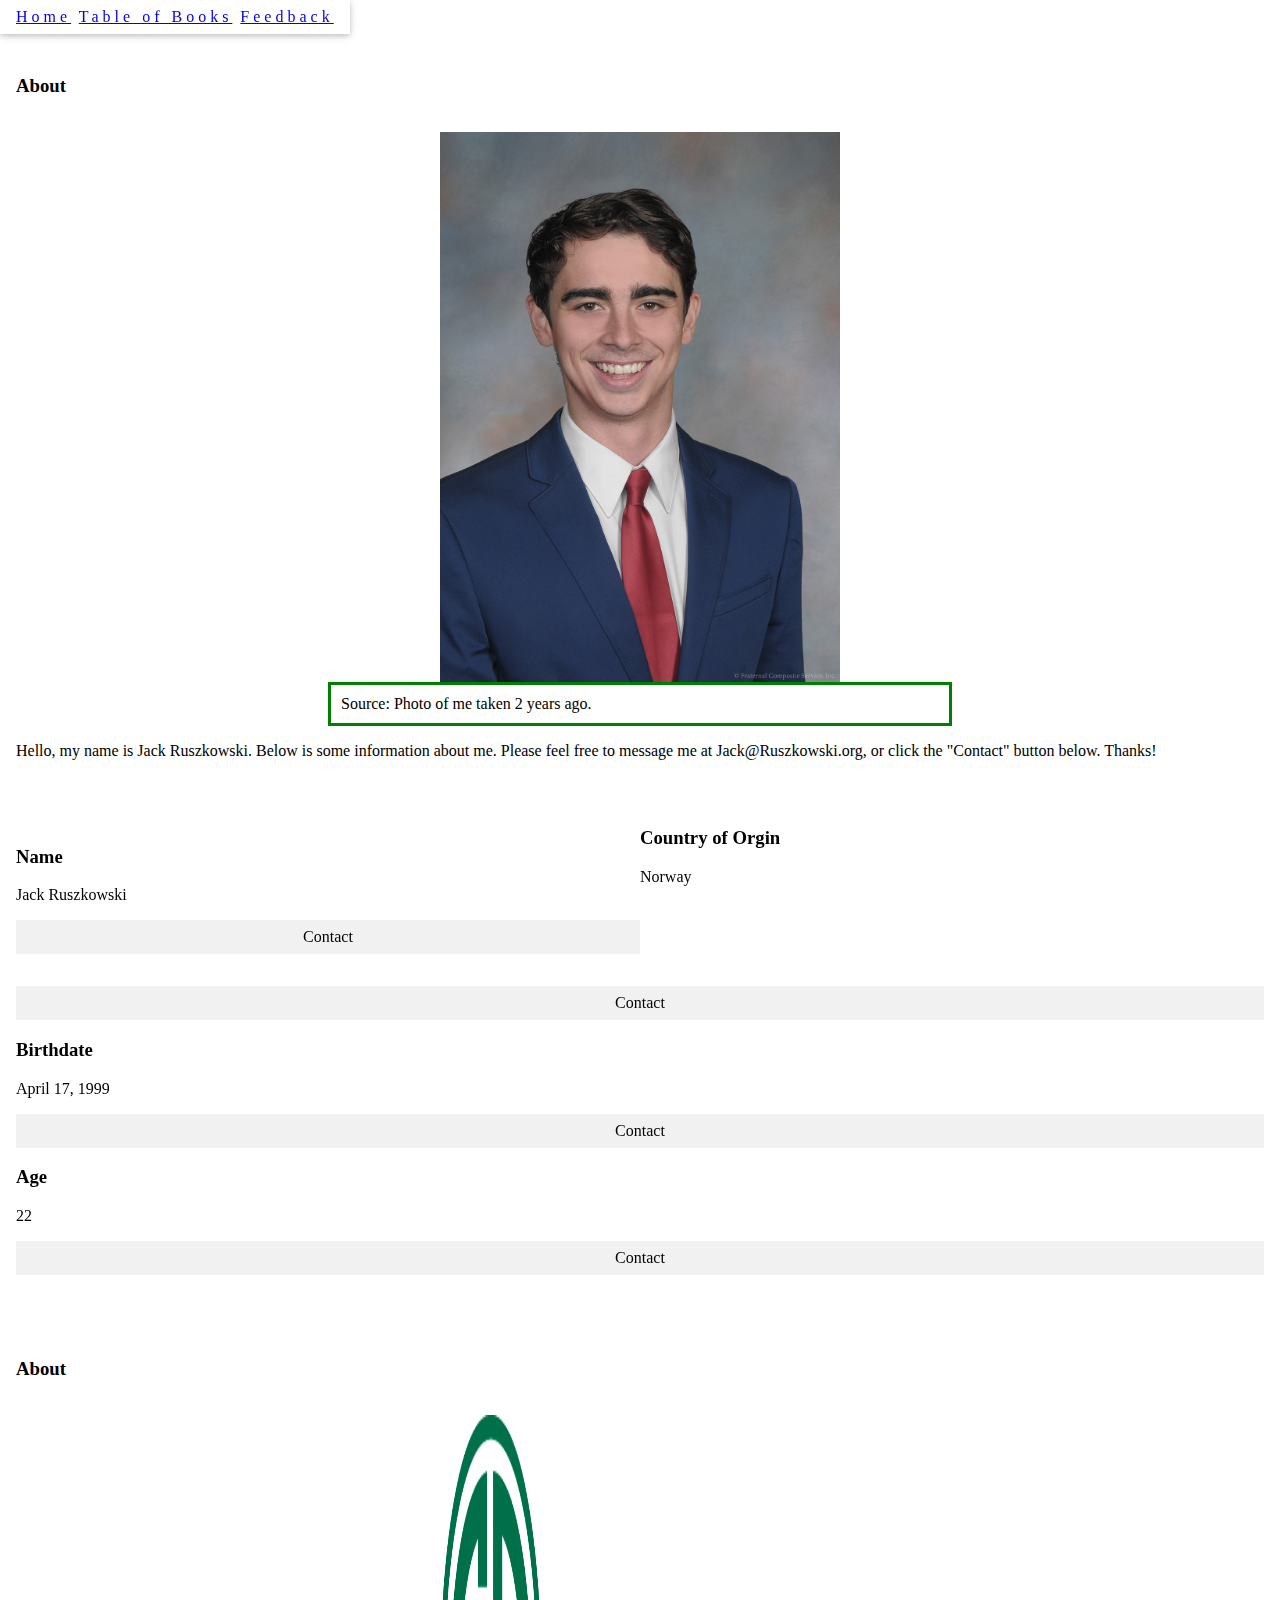
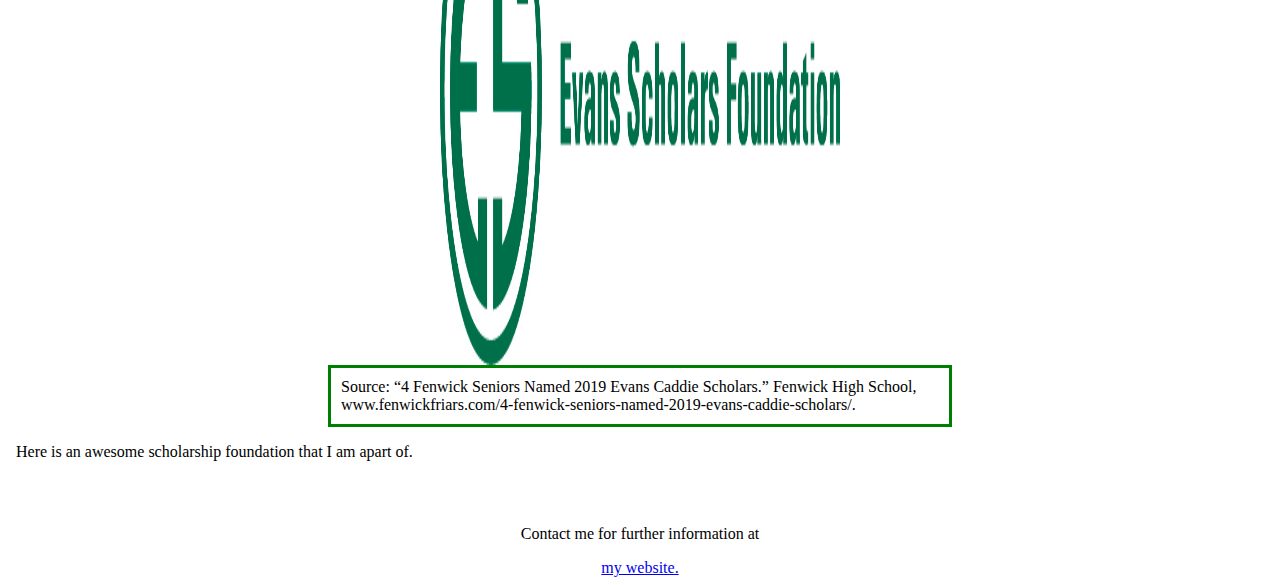
<file: public/index.html>
<!doctype html>
<html>
  <head>
    <title>My Home Page</title>
    <link rel="stylesheet" href="https://cdn.jsdelivr.net/npm/bootstrap@4.5.3/dist/css/bootstrap.min.css" integrity="sha384-TX8t27EcRE3e/ihU7zmQxVncDAy5uIKz4rEkgIXeMed4M0jlfIDPvg6uqKI2xXr2" crossorigin="anonymous">
  </head>
<meta charset="UTF-8">
<meta name="viewport" content="width=device-width, initial-scale=1">
<link rel="stylesheet" href="css/css.css">
<body>

<!-- Navbar (sit on top) -->
<div class="top">
  <div class="bar white wide padding card">
    <!-- Float links to the right. Hide them on small screens -->
    <div class="right ">
      <a href="index.html">Home</a>
      <a href="table.html">Table of Books</a>
      <a href="feedback.html">Feedback</a>
    </div>
  </div>
</div>

<!-- Header -->
<header class="p-3 mb-2 bg-info text-white" style="max-width:1500px;" id="home">
</header>

<!-- Page content -->
<div class="content padding" style="max-width:1564px">



  <!-- About Section -->
  <div class="container padding-32" id="about">
    <h3 class="-border-bottom border-light-grey padding-16">About</h3>
    <div class = "head">
      <a href="img/Headshot.jpg"  target="_blank"><img class = "heading" src="img/Headshot.jpg"></a>
    </div>
    <p class = "center">Source: Photo of me taken 2 years ago.</p>
    <p>Hello, my name is Jack Ruszkowski. Below is some information about me. Please feel free to message me at Jack@Ruszkowski.org, or click the "Contact" button below. Thanks!
    </p>
  </div>

  <div class="row-padding grayscale">
    <div class="col l3 m6 margin-bottom">
      <h3>Name</h3>
      <p class="w3-opacity">Jack Ruszkowski</p>
      <p><a class="button" href="mailto: jack@ruszkowski.org">Contact</a></p>
    </div>
    <div class="w3-col l3 m6 margin-bottom">
      <h3>Country of Orgin</h3>
      <p class="w3-opacity">Norway</p>
      <p><a class="button" href="mailto: jack@ruszkowski.org">Contact</a></p>
    </div>
    <div class="w3-col l3 m6 margin-bottom">
      <h3>Birthdate</h3>
      <p class="w3-opacity">April 17, 1999</p>
      <p><a class="button" href="mailto: jack@ruszkowski.org">Contact</a></p>
    </div>
    <div class="w3-col l3 m6 margin-bottom">
      <h3>Age</h3>
      <p class="w3-opacity">22</p>
      <p><a class="button" href="mailto: jack@ruszkowski.org">Contact</a></p>
    </div>
  </div>

  <div class="container padding-32" id="about">
    <h3 class="-border-bottom border-light-grey padding-16">About</h3>
    <div class = "head">
      <a href="img/es.jpeg"  target="_blank"><img class = "heading" src="img/es.jpeg"></a>
    </div>
    <p class = "center">Source: “4 Fenwick Seniors Named 2019 Evans Caddie Scholars.” Fenwick High School, www.fenwickfriars.com/4-fenwick-seniors-named-2019-evans-caddie-scholars/. </p>
    <p> Here is an awesome scholarship foundation that I am apart of.
    </p>
  </div>

<!-- Footer wit Bootstrap that I used-->
<!-- Mark Otto, Jacob Thornton. “Colored Links.” · Bootstrap v5.0, getbootstrap.com/docs/5.0/helpers/colored-links/. -->
<!-- “HTML Links.” HTML Links Hyperlinks, www.w3schools.com/html/html_links.asp. -->
<footer>
  <div style="text-align:center" class="p-3 mb-2 bg-info text-white">
    <p class="text-danger">Contact me for further information at </p><a href="http://ruszkowski.org/index.htm" class="alert alert-info"> my website.</a>
  </div>
</footer>

</body>
</html>
<!DOCTYPE html>
</file>
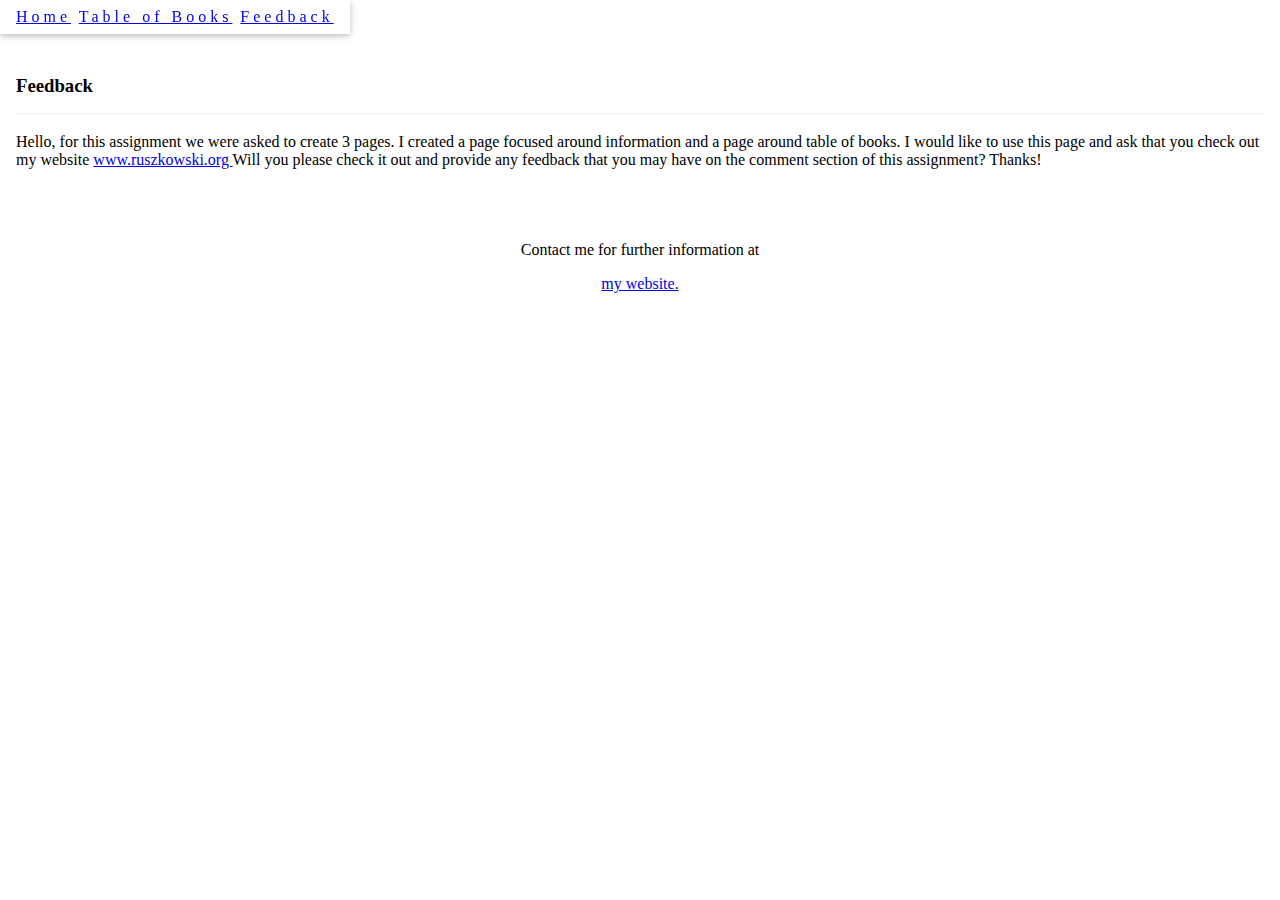
<file: public/feedback.html>
<!doctype html>
<html>
    <div>
  <head>
    <title>Feedback</title>
    <link rel="stylesheet" href="https://cdn.jsdelivr.net/npm/bootstrap@4.5.3/dist/css/bootstrap.min.css" integrity="sha384-TX8t27EcRE3e/ihU7zmQxVncDAy5uIKz4rEkgIXeMed4M0jlfIDPvg6uqKI2xXr2" crossorigin="anonymous">
  </head>
</div>
<meta charset="UTF-8">
<meta name="viewport" content="width=device-width, initial-scale=1">
<link rel="stylesheet" href="css/css.css">
<body>

<!-- Navbar (sit on top) -->
<div class="top">
    <div class="bar white wide padding card">
      <!-- Float links to the right. Hide them on small screens -->
      <div class="right ">
        <a href="index.html">Home</a>
        <a href="table.html">Table of Books</a>
        <a href="feedback.html">Feedback</a>
      </div>
    </div>
  </div>

<!-- Header -->
    <header class="p-3 mb-2 bg-info text-white" style="max-width:1500px;" id="home">
    
    </header>

<!-- Page content -->
    <div class="content padding" style="max-width:1564px">



    <!-- About Section -->
    <div class="container padding-32" id="about">
        <h3 class="border-bottom border-light-grey padding-16">Feedback</h3>
        <p>Hello, for this assignment we were asked to create 3 pages. I created a page focused around information and a page around table of books. I would like to use this page and ask that you check out my website <a href ="http://ruszkowski.org/index.htm" class="w3-hover-text-green"> www.ruszkowski.org </a> Will you please check it out and provide any feedback that you may have on the comment section of this assignment? Thanks! </p>
        </p>
        </div>
        </div>

    
<!-- Footer wit Bootstrap that I used-->
<!-- Mark Otto, Jacob Thornton. “Colored Links.” · Bootstrap v5.0, getbootstrap.com/docs/5.0/helpers/colored-links/. -->
<!-- “HTML Links.” HTML Links Hyperlinks, www.w3schools.com/html/html_links.asp. -->
<footer>
  <div style="text-align:center" class="p-3 mb-2 bg-info text-white">
    <p class="text-danger">Contact me for further information at </p><a href="http://ruszkowski.org/index.htm" class="alert alert-info"> my website.</a>
  </div>
</footer>

</body>
</html>
<!DOCTYPE html>
</file>
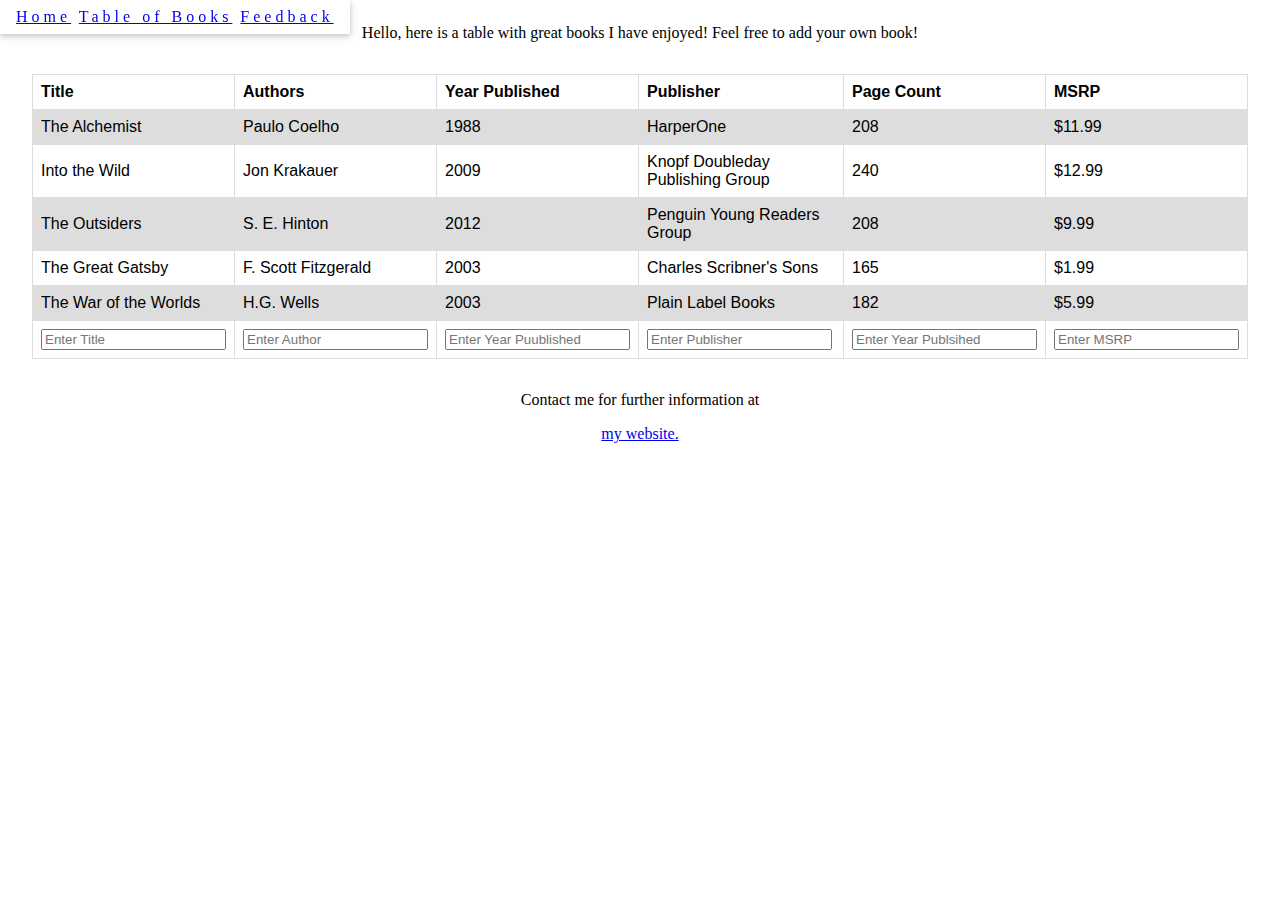
<file: public/table.html>
<!doctype html>
<html>
  <head>
    <title>Table Page</title>
    <link rel="stylesheet" href="https://cdn.jsdelivr.net/npm/bootstrap@4.5.3/dist/css/bootstrap.min.css" integrity="sha384-TX8t27EcRE3e/ihU7zmQxVncDAy5uIKz4rEkgIXeMed4M0jlfIDPvg6uqKI2xXr2" crossorigin="anonymous">
  </head>
<meta charset="UTF-8">
<meta name="viewport" content="width=device-width, initial-scale=1">
<link rel="stylesheet" href="css/css.css">
<body>

<!-- Navbar (sit on top) -->
<div class="top">
    <div class="bar white wide padding card">
      <!-- Float links to the right. Hide them on small screens -->
      <div class="right ">
        <a href="index.html">Home</a>
        <a href="table.html">Table of Books</a>
        <a href="feedback.html">Feedback</a>
      </div>
    </div>
  </div>

<!-- Header -->
<header class="p-3 mb-2 bg-info text-white" style="max-width:1500px;" id="home">
</header>

<!-- Page content -->
<div class="content padding" style="max-width:1564px">



  <!-- About Section -->
<div class = "head">
<p>Hello, here is a table with great books I have enjoyed! Feel free to add your own book!</p>
</div>
  <div class="white padding notranslate padding-16" >
    <table id="customers">
        <tr>
          <th>Title</th>
          <th>Authors</th>
          <th>Year Published</th>
          <th>Publisher</th>
          <th>Page Count</th>
          <th>MSRP</th>
        </tr>
        <tr>
          <td>The Alchemist</td>
          <td>Paulo Coelho</td>
          <td>1988</td>
          <td>HarperOne</td>
          <td>208</td>
          <td>$11.99</td>
        </tr>
        <tr>
            <td>Into the Wild</td>
            <td>Jon Krakauer</td>
            <td>2009</td>
            <td>Knopf Doubleday Publishing Group</td>
            <td>240</td>
            <td>$12.99</td>
        </tr>
        <tr>
            <td>The Outsiders</td>
            <td>S. E. Hinton</td>
            <td>2012</td>
            <td>Penguin Young Readers Group</td>
            <td>208</td>
            <td>$9.99</td>
        </tr>
        <tr>
            <td>The Great Gatsby</td>
            <td>F. Scott Fitzgerald</td>
            <td>2003</td>
            <td>Charles Scribner's Sons</td>
            <td>165</td>
            <td>$1.99</td>
        </tr>
        <tr>
            <td>The War of the Worlds</td>
            <td>H.G. Wells</td>
            <td>2003</td>
            <td>Plain Label Books</td>
            <td>182</td>
            <td>$5.99</td>
        </tr>
        <tr>
            <form>
                <td>
                <div class="form-row">
                  <div class="col">
                    <input type="text" class="form-control" placeholder="Enter Title">
                  </div>
                </div>
            </td>
            <td>
                <div class="form-row">
                  <div class="col">
                    <input type="text" class="form-control" placeholder="Enter Author">
                  </div>
                </div>
            </td>
            <td>
                <div class="form-row">
                  <div class="col">
                    <input type="text" class="form-control" placeholder="Enter Year Puublished">
                  </div>
                </div>
            </td>
            <td>
                <div class="form-row">
                  <div class="col">
                    <input type="text" class="form-control" placeholder="Enter Publisher">
                  </div>
                </div>
            </td>
            <td>
                <div class="form-row">
                  <div class="col">
                    <input type="text" class="form-control" placeholder="Enter Year Publsihed">
                  </div>
                </div>
            </td>
            <td>
                <div class="form-row">
                  <div class="col">
                    <input type="text" class="form-control" placeholder="Enter MSRP">
                  </div>
                </div>
            </td>
              </form>
        </tr>
      </table>
  </div>

<!-- Footer wit Bootstrap that I used-->
<!-- Mark Otto, Jacob Thornton. “Colored Links.” · Bootstrap v5.0, getbootstrap.com/docs/5.0/helpers/colored-links/. -->
<!-- “HTML Links.” HTML Links Hyperlinks, www.w3schools.com/html/html_links.asp. -->
<footer>
    <div style="text-align:center" class="p-3 mb-2 bg-info text-white">
      <p class="text-danger">Contact me for further information at </p><a href="http://ruszkowski.org/index.htm" class="alert alert-info"> my website.</a>
    </div>
  </footer>

</body>
</html>
<!DOCTYPE html>
</file>
<file: public/css/css.css>
html{box-sizing:border-box}*,*:before,*:after{box-sizing:inherit}
/* Extract from normalize.css by Nicolas Gallagher and Jonathan Neal git.io/normalize */
html{
    -ms-text-size-adjust:100%;
    -webkit-text-size-adjust:100%
}
body{
    margin:0
}
.heading{
    width: 400px;
    height: 550px;
    border-style:none; 
    vertical-align:middle
}
.heading:hover {
    box-shadow: 0 0 20px 50px rgba(0, 140, 186, 0.5);
  }
.top{
    position:fixed;
    width:100%;
    z-index:1;
    top:0
}
.right{
    float:right!important
}
.hide-small{
    display:none!important
}
.button{
    color:#000!important;
    background-color:#f1f1f1!important; 
    display:block;width:100%;
    border:none;
    display:inline-block;
    padding:8px 16px;
    vertical-align:middle;
    overflow:hidden;
    text-decoration:none;
    color:inherit;
    background-color:inherit;
    text-align:center;
    cursor:pointer;
    white-space:nowrap
}
table {
    font-family: arial, sans-serif;
    border-collapse: collapse;
    width: 100%;
  }
  
  td, th {
    border: 1px solid #dddddd;
    text-align: left;
    padding: 8px;
  }
  
  tr:nth-child(even) {
    background-color: #dddddd;
  }
  .bar{
      width:100%;
      overflow:hidden
    }
  .bar{
      display:inline-block;
      width:auto
    }
  .white{
      color:#000!important;
      background-color:#fff!important
    }
  .wide{
      letter-spacing:4px
    }
  .padding{
      padding:8px 16px!important
    }
  .card{
      box-shadow:0 2px 5px 0 rgba(0,0,0,0.16),0 2px 10px 0 rgba(0,0,0,0.12)
    }
  .content{
      margin-left:auto;
      margin-right:auto;
      max-width:980px
    }
  .container:after,.container:before{
    content:""; 
    display:table; 
    clear:both; 
    padding:0.01em 16px
}
  .padding-32{
      padding-top:32px!important;
      padding-bottom:32px!important
    }
  .border-bottom{
      border-bottom:1px solid #ccc!important
    }
  .border-light-grey{
      border-color:#f1f1f1!important
    }
  .padding-16{
      padding-top:16px!important;
      padding-bottom:16px!important
    }
  .grayscale{
      filter:grayscale(75%)
    }
  .col{
      float:left;width:100%
    }
  .col.l3{
      width:24.99999%
    }
  .col.m6{
      width:49.99999%
    }
  .margin{
      margin:16px!important
    }
.margin-bottom{
    margin-bottom:16px!important
}
.opacity{
      opacity:0.60
    }
.head{
    display: flex;
    justify-content: center;
}
.center {
    margin: auto;
    width: 50%;
    border: 3px solid green;
    padding: 10px;
  }
</file>
